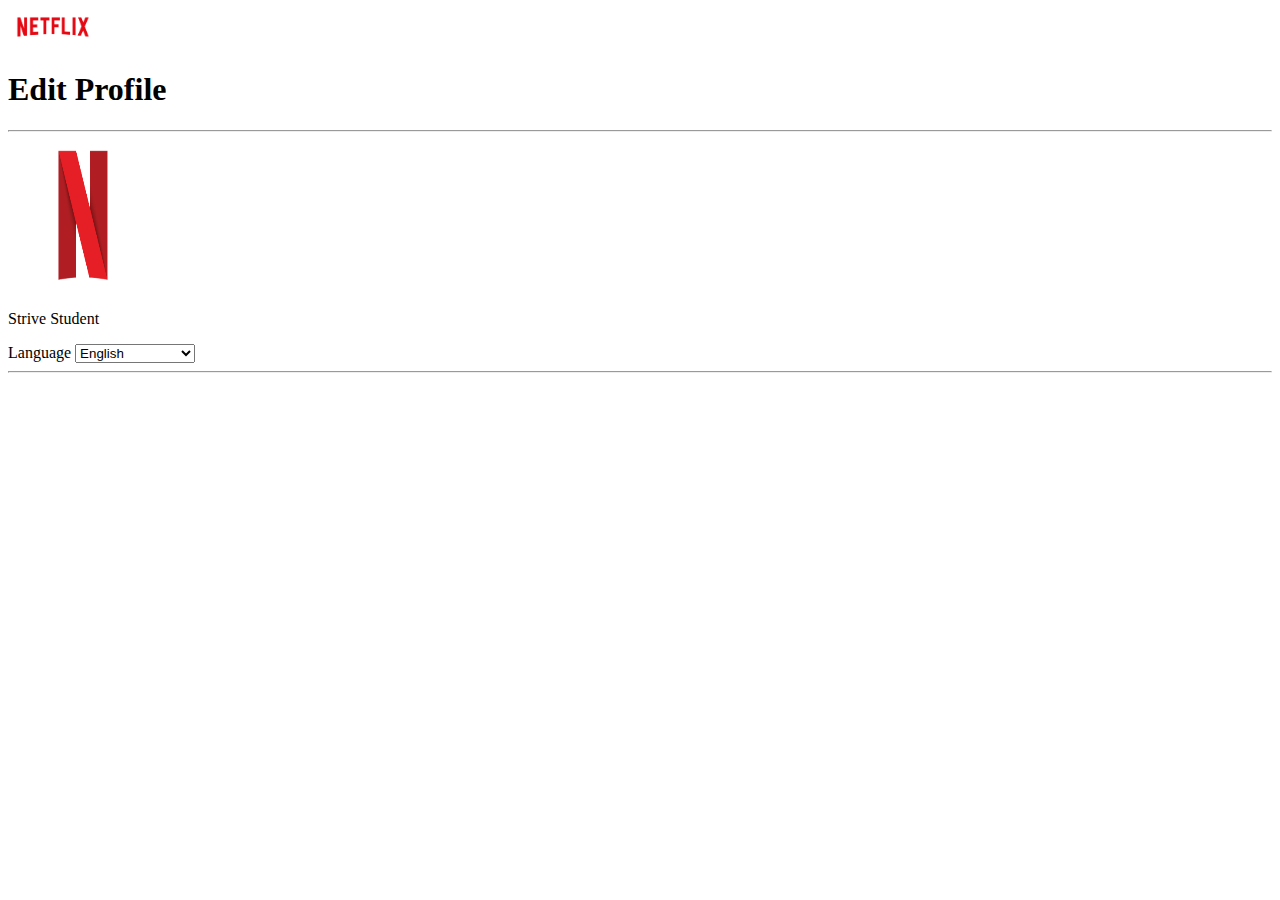
<file: profile.html>
<!DOCTYPE html>
<html lang="en">
  <head>
    <meta charset="UTF-8" />
    <meta http-equiv="X-UA-Compatible" content="IE=edge" />
    <meta name="viewport" content="width=device-width, initial-scale=1.0" />
    <link
      href="https://cdn.jsdelivr.net/npm/bootstrap@5.2.3/dist/css/bootstrap.min.css"
      rel="stylesheet"
      integrity="sha384-rbsA2VBKQhggwzxH7pPCaAqO46MgnOM80zW1RWuH61DGLwZJEdK2Kadq2F9CUG65"
      crossorigin="anonymous"
    />
    <title>Document</title>
  </head>
  <body class="bg-dark text-light">
    <nav class="navbar navbar-expand-lg navbar-dark sticky-top px-3" data-bs-theme-="dark">
      <div>
        <div><img src="Netflix-assets/assets/netflix_logo.png" alt="logonetflix" width="90px" /></div>
      </div>
    </nav>

    <main class="Profilo-pagina">
      <div class="container-fluid">
        <div class="row justify-content-center">
          <div class="col-4">
            <h1 class="fw-normal">Edit Profile</h1>
            <hr />
            <div class="row mt-4 pb-2">
              <div class="d-flex col-12 col-md-auto">
                <img
                  src="Netflix-assets/assets/crop-689-475-1378-950-0-Netflix_N_logo.png "
                  class="img-fluid"
                  alt="ln"
                  width="150px"
                  height="150px"
                />

                <div class="col">
                  <p class="bg-secondary py-1 px-2">Strive Student</p>
                  <div class="form-group">
                    <label for="genre-select" class="form-label text-white">Language</label>
                    <select style="width: 120px" class="form-select bg-dark text-white" name="" id="genre-select">
                      <option disabled selected>English</option>
                      <option value="1">Italian</option>
                      <option value="2">English</option>
                      <option value="3">Francais</option>
                      <option value="4">Spanish</option>
                      <option value="5">German</option>
                    </select>
                    <hr />
                  </div>
                </div>
              </div>
            </div>
          </div>
        </div>
      </div>
    </main>

    <script
      src="https://cdn.jsdelivr.net/npm/bootstrap@5.2.3/dist/js/bootstrap.bundle.min.js"
      integrity="sha384-kenU1KFdBIe4zVF0s0G1M5b4hcpxyD9F7jL+jjXkk+Q2h455rYXK/7HAuoJl+0I4"
      crossorigin="anonymous"
    ></script>
  </body>
</html>
</file>
